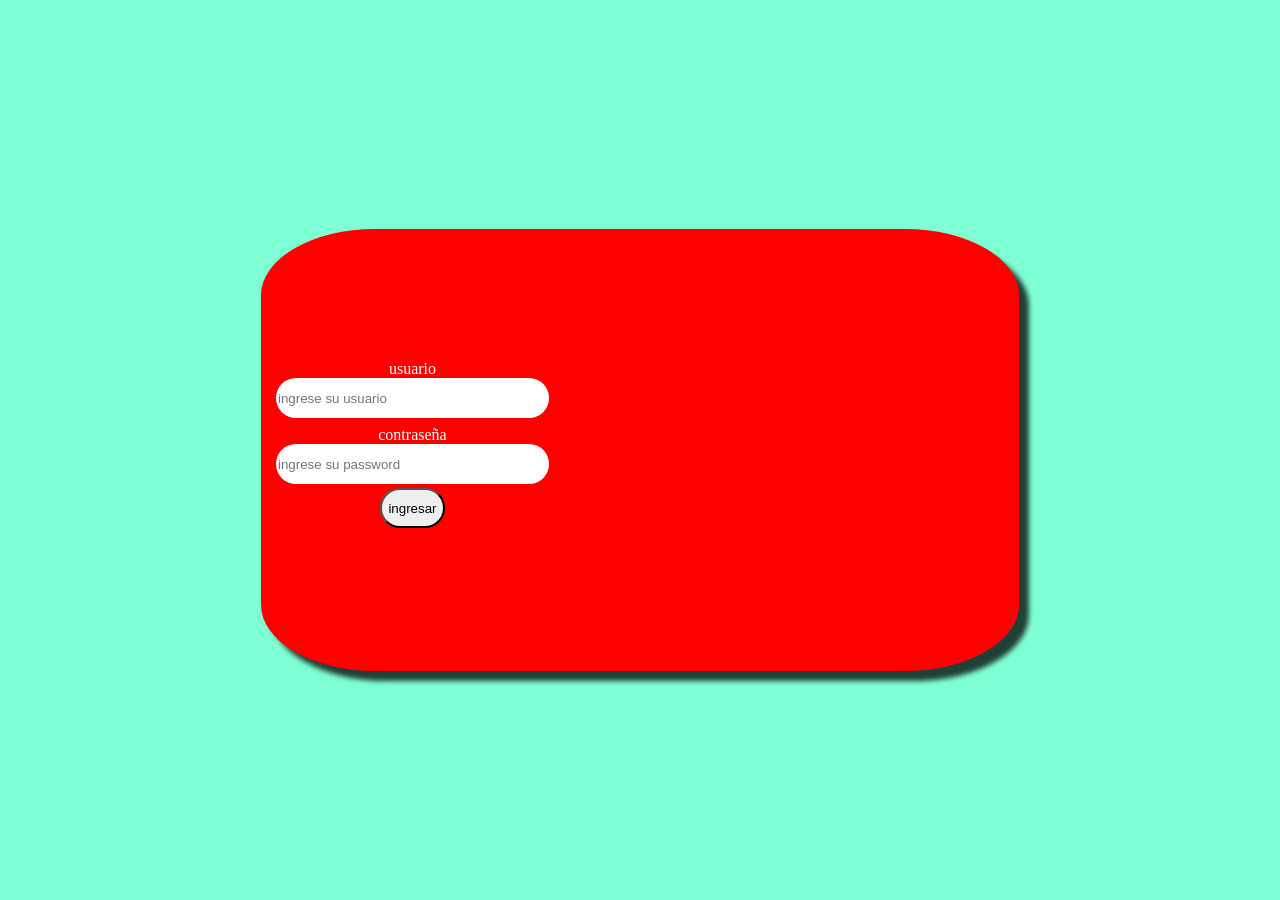
<file: misegundapagina/index.html>
<html>
    <head><title>login</title>
    <link rel="stylesheet" href="index.css"></head>
<body>
    <div class="container">
<div class="recuadro-login">
    <div class="container-form">
<form>  <div class="container-input">
    <label for="usuario">usuario</label>
    <input type="text" id="usuario" placeholder="ingrese su usuario">
</div>
<div class="container-input">
<label for="password">contraseña</label>
<input type="password" id="password" placeholder="ingrese su password">
</div>
<div><button>ingresar</button></div>

</form>
</div>  
<div class="container-img"></div>
</div>
    </div>
</body>
</html>
</file>
<file: misegundapagina/index.css>
body{
    background-color: aquamarine;
}
.container{width: 100%; height: 100%;
display: flex;
justify-content: center;
align-items: center;



}
.recuadro-login{width: 60%;
    height: 50%;
background-color: red;
border-radius: 15%;
display: flex;
box-shadow: 10px 10px 5px 0px rgba(0,0,0,0.75);
-webkit-box-shadow: 10px 10px 5px 0px rgba(0,0,0,0.75);
-moz-box-shadow: 10px 10px 5px 0px rgba(0,0,0,0.75);

}
.container-form{
width: 40%;
height: 100%;
display: flex;
align-items: center;
justify-content: center;
}
form{
width: 100%;
display: flex;
flex-direction: column;
align-items: center;
flex-wrap: wrap;

}
.container-input{
    margin: 4px 0px;
    display: flex;
    flex-direction: column;
width: 100%;
align-items: center;
}
label{
    color: white
}
input{
    height: 40px;
    width: 90%;
    border-radius: 50px;
    border: none;
}
button{
    height: 40px;
    width: 100%;
    border-radius: 22px;
}
.container-img{
    width: 50%;
    background-image: url(https://pbs.twimg.com/media/FtMz1LXXsAEj0CX.jpg);
background-position: center;
background-repeat: no-repeat;
background-size: contain;
margin: 5px;

}
</file>
